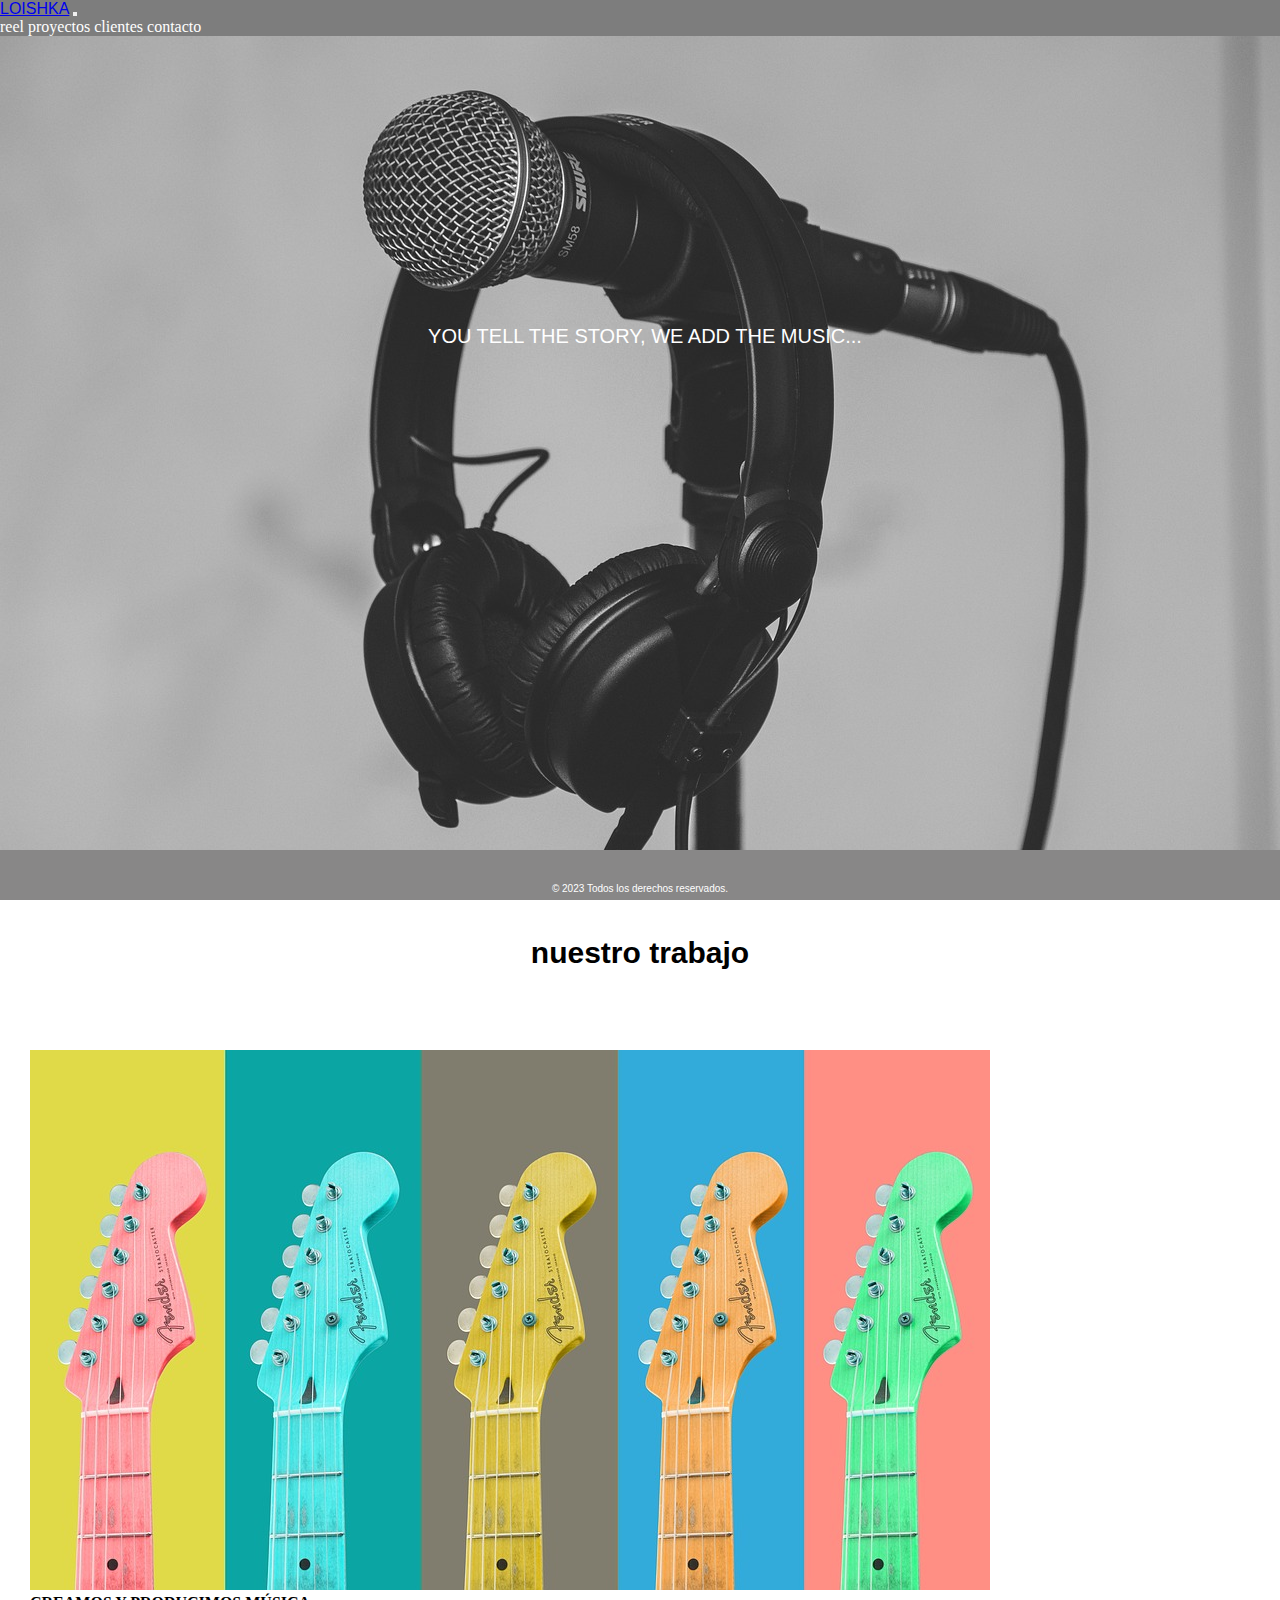
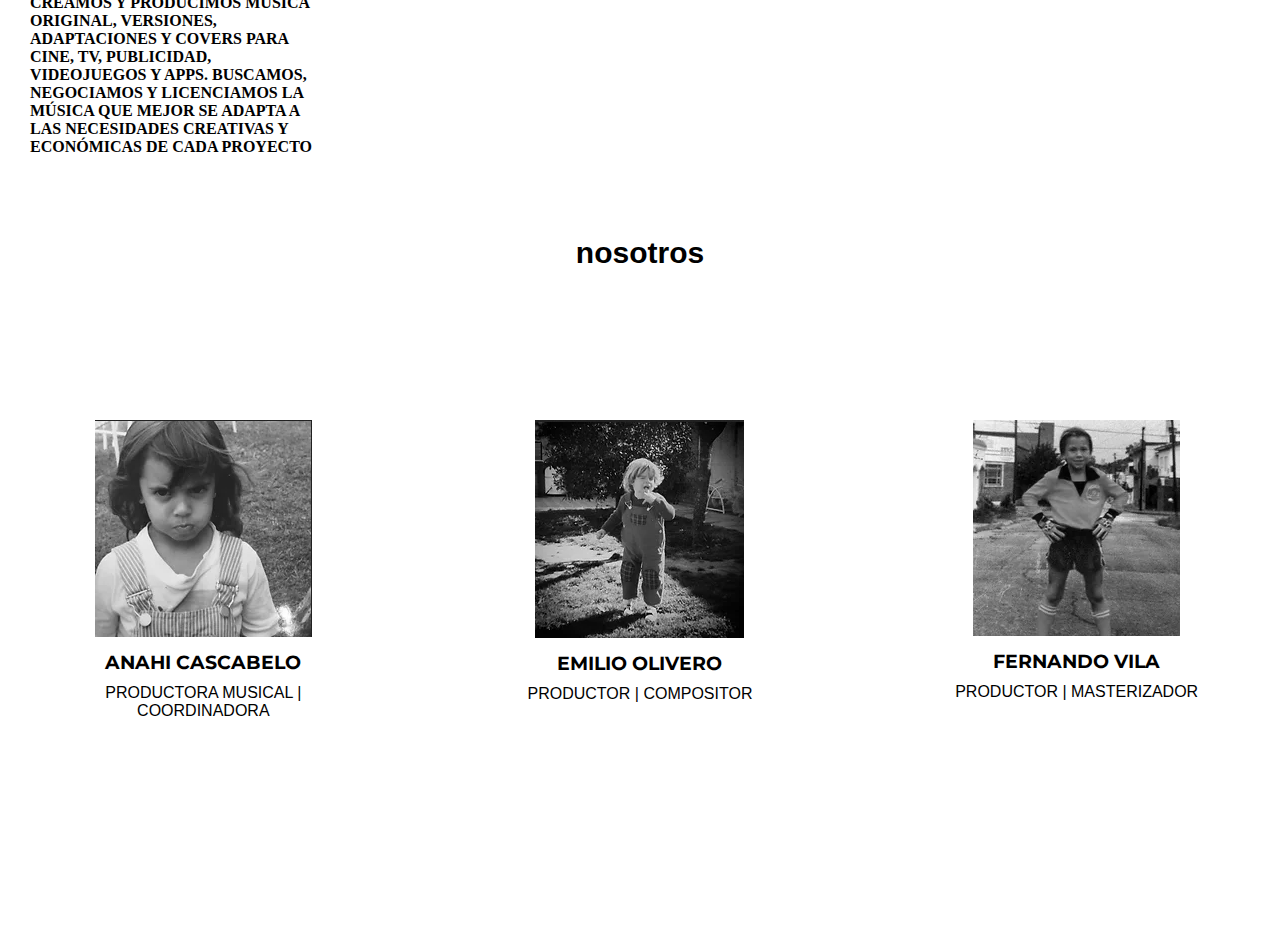
<file: index.html>
<!DOCTYPE html>
<html lang="es">
<head>
    <meta charset="UTF-8">
    <meta http-equiv="X-UA-Compatible" content="IE=edge">
    <meta name="viewport" content="width=device-width, initial-scale=1.0">
    <meta name="description" content="En Loishka creamos y producimos música para series, peliculas y videojuegos">
    <meta name="keywords" content="postproducción_musical, producción_musical, productora_de_música, estudio_de_grabación, grabación_musical">
    <link rel="stylesheet" href="https://cdnjs.cloudflare.com/ajax/libs/font-awesome/6.4.0/css/all.min.css" integrity="sha512-iecdLmaskl7CVkqkXNQ/ZH/XLlvWZOJyj7Yy7tcenmpD1ypASozpmT/E0iPtmFIB46ZmdtAc9eNBvH0H/ZpiBw==" crossorigin="anonymous" referrerpolicy="no-referrer" />
    <link rel="stylesheet" href="https://cdn.jsdelivr.net/npm/bootstrap@4.6.2/dist/css/bootstrap.min.css" integrity="sha384-xOolHFLEh07PJGoPkLv1IbcEPTNtaed2xpHsD9ESMhqIYd0nLMwNLD69Npy4HI+N" crossorigin="anonymous">
    <link rel="preconnect" href="https://fonts.gstatic.com" crossorigin>
    <link href="https://fonts.googleapis.com/css2?family=Montserrat:wght@300&display=swap" rel="stylesheet">
    <link rel="stylesheet" href="estilos.css">
    <title>Loishka • Postproducción musical</title>
</head>
<body>
    <header>
        <nav class="navbar navbar-expand-sm navbar-dark navbar-custom">
            <a class="navbar-brand" href="index.html">LOISHKA</a>
            <button class="navbar-toggler" type="button" data-toggle="collapse" data-target="#collapsibleNavbar">
              <span class="navbar-toggler-icon"></span>
            </button>
            <div class="collapse navbar-collapse" id="collapsibleNavbar">
              <ul class="navbar-nav">
                <li class="nav-item">
                  <a class="nav-link" href="./pages/reel.html">reel</a>
                </li>
                <li class="nav-item">
                  <a class="nav-link" href="./pages/proyectos.html">proyectos</a>
                </li>
                <li class="nav-item">
                  <a class="nav-link" href="./pages/clientes.html">clientes</a>
                </li>
                <li class="nav-item">
                    <a class="nav-link" href="./pages/contacto.html">contacto</a>
                  </li>    
              </ul>
            </div>  
          </nav>
    </header>

    <main>
        <section class="mainhome">
          <div class="lemamain">
            <p>YOU TELL THE STORY, WE ADD THE MUSIC...</p>
          </div>
        </section>

    </main>

    <h2 class="tituloquehacemos">nuestro trabajo</h2>

    <section>
      <div class="card mx-auto w-100 p-3" style="width: 18rem;">
        <img src="./img/guitars-2912447_960_720.jpg" class="card-img-top rounded-circle" alt="...">
        <div class="card-body">
          <p class="card-text"><strong>CREAMOS Y PRODUCIMOS MÚSICA ORIGINAL, VERSIONES, ADAPTACIONES Y COVERS PARA CINE, TV, PUBLICIDAD, VIDEOJUEGOS Y APPS. BUSCAMOS, NEGOCIAMOS Y LICENCIAMOS LA MÚSICA QUE MEJOR SE ADAPTA A LAS NECESIDADES CREATIVAS Y ECONÓMICAS DE CADA PROYECTO</strong></p>
        </div>
      </div>
    </section>

    <h2 class="titulonosotros">nosotros</h2>
    
    <section class="contenedor">
      <div class="item">
        <img src="./img/ani.png" alt="">
        <h2 class="nombrenosotros">ANAHI CASCABELO</h2>
        <p>PRODUCTORA MUSICAL | COORDINADORA</p>
      </div>
      <div class="item">
        <img src="./img/emi.png" alt="">
        <h2 class="nombrenosotros">EMILIO OLIVERO</h2>
        <p>PRODUCTOR | COMPOSITOR</p>
      </div>
      <div class="item">
        <img src="./img/fer.png" alt="">
        <h2 class="nombrenosotros">FERNANDO VILA</h2>
        <p class="pfer">PRODUCTOR | MASTERIZADOR</p>
      </div>
    </section>


    <footer class="footer text-light footer-custom">
      <div class="container">
        <div class="row">
          <div class="col-lg-6">
            <ul class="list-inline">
              <li class="list-inline-item"><a href="https://www.instagram.com/loishka_/?hl=es"><i class="fab fa-instagram"></i></a></li>
              <li class="list-inline-item"><a href="https://m.facebook.com/LoishkaProducciones/photos/a.1953083891636556/2853588441586092/?type=3&_rdr"><i class="fab fa-facebook"></i></a></li>
              <li class="list-inline-item"><a href="https://twitter.com/loishkaprod?lang=es"><i class="fab fa-twitter"></i></a></li>
            </ul>
          </div>
          <div class="col-lg-6 text-lg-right">
            <p class="parrafofooter">&copy; 2023 Todos los derechos reservados.</p>
          </div>
        </div>
      </div>
    </footer>
    
    <script src="https://cdn.jsdelivr.net/npm/jquery@3.5.1/dist/jquery.slim.min.js" integrity="sha384-DfXdz2htPH0lsSSs5nCTpuj/zy4C+OGpamoFVy38MVBnE+IbbVYUew+OrCXaRkfj" crossorigin="anonymous"></script>
    <script src="https://cdn.jsdelivr.net/npm/bootstrap@4.6.2/dist/js/bootstrap.bundle.min.js" integrity="sha384-Fy6S3B9q64WdZWQUiU+q4/2Lc9npb8tCaSX9FK7E8HnRr0Jz8D6OP9dO5Vg3Q9ct" crossorigin="anonymous"></script>
        
</body>
</html>
</file>
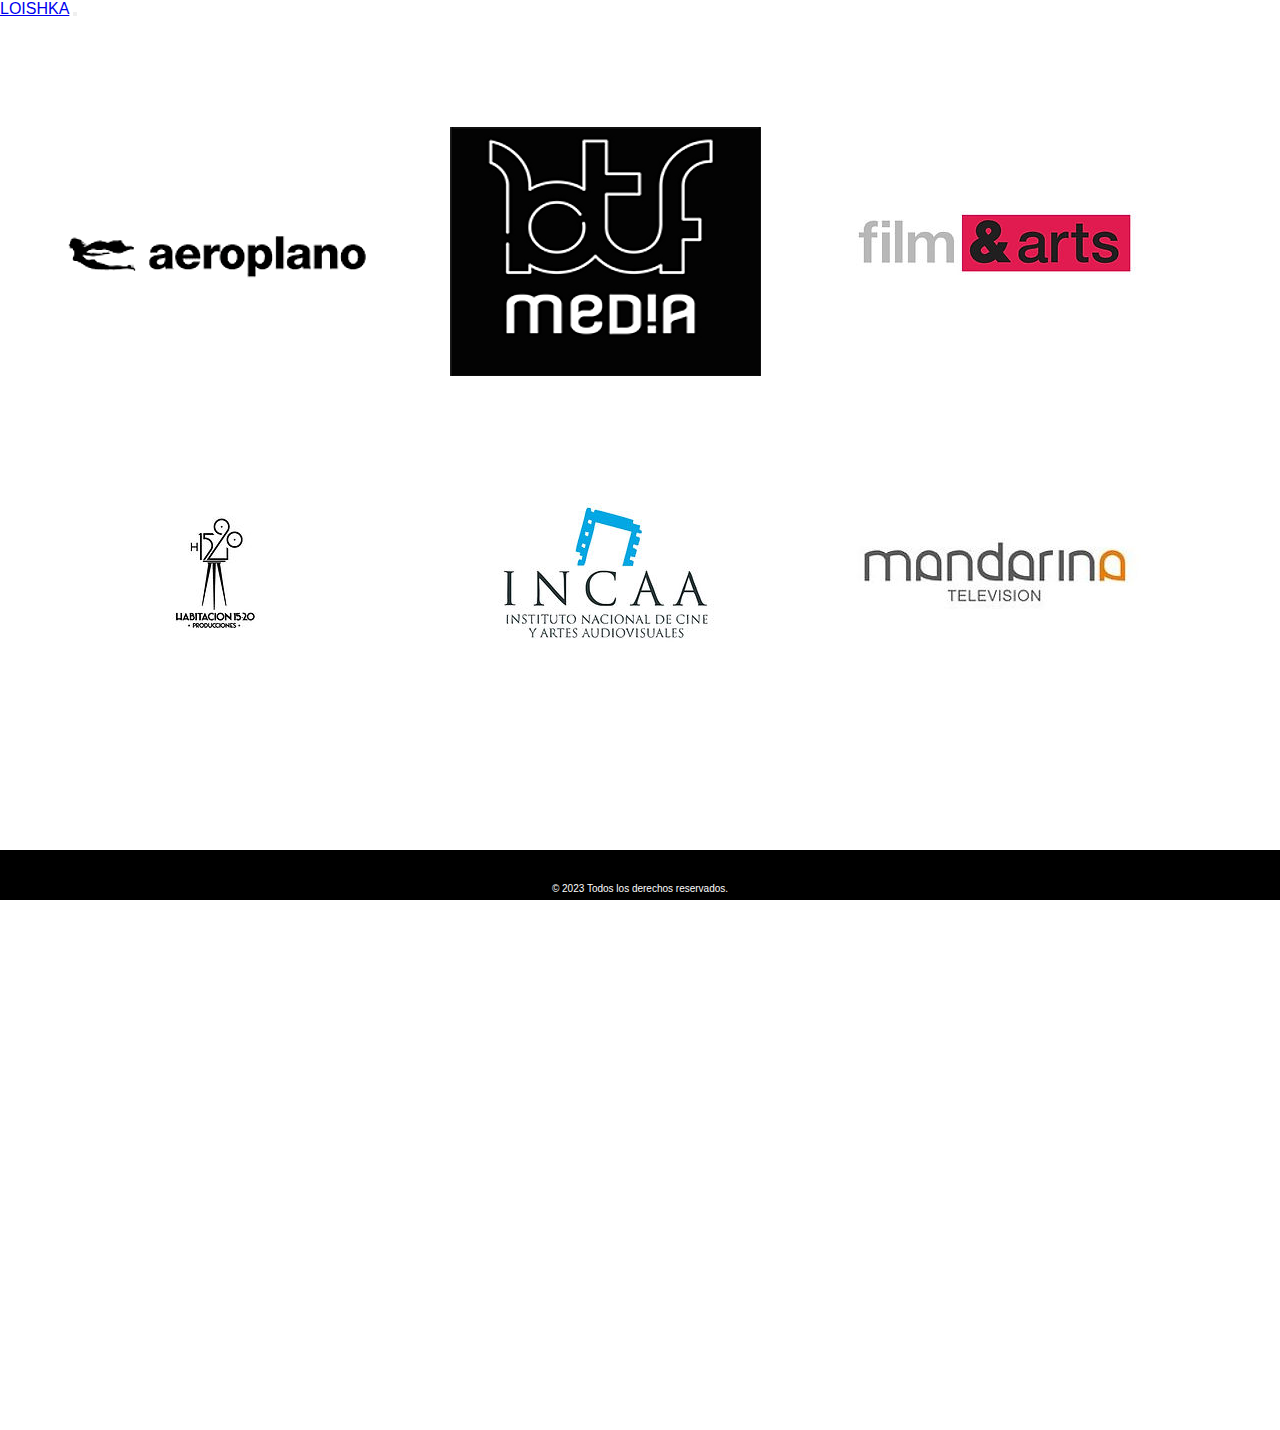
<file: pages/clientes.html>
<!DOCTYPE html>
<html lang="es">
<head>
    <meta charset="UTF-8">
    <meta http-equiv="X-UA-Compatible" content="IE=edge">
    <meta name="viewport" content="width=device-width, initial-scale=1.0">
    <meta name="description" content="En Loishka creamos y producimos música para series, peliculas y videojuegos.Conoce algunos de nuestros clientes lideres en la industriaß">
    <meta name="keywords" content="postproducción_musical, producción_musical, productora_de_música, estudio_de_grabación, grabación_musical">
    <link rel="stylesheet" href="https://cdnjs.cloudflare.com/ajax/libs/font-awesome/6.4.0/css/all.min.css" integrity="sha512-iecdLmaskl7CVkqkXNQ/ZH/XLlvWZOJyj7Yy7tcenmpD1ypASozpmT/E0iPtmFIB46ZmdtAc9eNBvH0H/ZpiBw==" crossorigin="anonymous" referrerpolicy="no-referrer" />
    <link rel="stylesheet" href="https://cdn.jsdelivr.net/npm/bootstrap@4.6.2/dist/css/bootstrap.min.css" integrity="sha384-xOolHFLEh07PJGoPkLv1IbcEPTNtaed2xpHsD9ESMhqIYd0nLMwNLD69Npy4HI+N" crossorigin="anonymous">
    <link rel="preconnect" href="https://fonts.gstatic.com" crossorigin>
    <link href="https://unpkg.com/aos@2.3.1/dist/aos.css" rel="stylesheet">
    <script src="https://unpkg.com/aos@2.3.1/dist/aos.js"></script>
<link href="https://fonts.googleapis.com/css2?family=Montserrat:wght@300&display=swap" rel="stylesheet">
    <link rel="stylesheet" href="../estilos.css">
    <title>Loishka | Clientes</title>
</head>
<body>
    <header>
      <nav class="navbar navbar-expand-sm bg-dark navbar-dark">
        <a class="navbar-brand" href="../index.html">LOISHKA</a>
        <button class="navbar-toggler" type="button" data-toggle="collapse" data-target="#collapsibleNavbar">
          <span class="navbar-toggler-icon"></span>
        </button>
        <div class="collapse navbar-collapse" id="collapsibleNavbar">
          <ul class="navbar-nav">
            <li class="nav-item">
              <a class="nav-link" href="./reel.html">reel</a>
            </li>
            <li class="nav-item">
              <a class="nav-link" href="./proyectos.html">proyectos</a>
            </li>
            <li class="nav-item">
              <a class="nav-link" href="clientes.html">clientes</a>
            </li>
            <li class="nav-item">
                <a class="nav-link" href="./contacto.html">contacto</a>
              </li>    
          </ul>
        </div>  
      </nav>
    </header>

    
    <main>

      <section class="grid-container">
        <div class="grid-item" data-aos="flip-up"><img src="../img/clientes/aeroplano.jpg" alt="Imagen 1"></div>
        <div class="grid-item" data-aos="flip-up"><img src="../img/clientes/btf.jpg" alt="Imagen 2"></div>
        <div class="grid-item" data-aos="flip-up"><img src="../img/clientes/filmandarts.jpg" alt="Imagen 3"></div>
        <div class="grid-item" data-aos="flip-up"><img src="../img/clientes/habitacion.jpg" alt="Imagen 4"></div>
        <div class="grid-item" data-aos="flip-up"><img src="../img/clientes/incaa.jpg" alt="Imagen 5"></div>
        <div class="grid-item" data-aos="flip-up"><img src="../img/clientes/mandarina.jpg" alt="Imagen 6"></div>
        <div class="grid-item" data-aos="flip-up"><img src="../img/clientes/mediapro.jpg" alt="Imagen 7"></div>
        <div class="grid-item" data-aos="flip-up"><img src="../img/clientes/netflix.jpg" alt="Imagen 8"></div>
        <div class="grid-item" data-aos="flip-up"><img src="../img/clientes/polka.jpg" alt="Imagen 9"></div>
        <div class="grid-item" data-aos="flip-up"><img src="../img/clientes/pramer.jpg" alt="Imagen 10"></div>
        <div class="grid-item" data-aos="flip-up"><img src="../img/clientes/universal.jpg" alt="Imagen 11"></div>
        <div class="grid-item" data-aos="flip-up"><img src="../img/clientes/viacom.jpg" alt="Imagen 12"></div>
      </section>



    </main>

    <footer class="footer bg-dark text-light">
      <div class="container">
        <div class="row">
          <div class="col-lg-6">
            <ul class="list-inline">
              <li class="list-inline-item"><a href="https://www.instagram.com/loishka_/?hl=es"><i class="fab fa-instagram"></i></a></li>
              <li class="list-inline-item"><a href="https://m.facebook.com/LoishkaProducciones/photos/a.1953083891636556/2853588441586092/?type=3&_rdr"><i class="fab fa-facebook"></i></a></li>
              <li class="list-inline-item"><a href="https://twitter.com/loishkaprod?lang=es"><i class="fab fa-twitter"></i></a></li>
            </ul>
          </div>
          <div class="col-lg-6 text-lg-right">
            <p class="parrafofooter">&copy; 2023 Todos los derechos reservados.</p>
          </div>
        </div>
      </div>
    </footer>
    
    
<script src="https://cdn.jsdelivr.net/npm/jquery@3.5.1/dist/jquery.slim.min.js" integrity="sha384-DfXdz2htPH0lsSSs5nCTpuj/zy4C+OGpamoFVy38MVBnE+IbbVYUew+OrCXaRkfj" crossorigin="anonymous"></script>
<script src="https://cdn.jsdelivr.net/npm/bootstrap@4.6.2/dist/js/bootstrap.bundle.min.js" integrity="sha384-Fy6S3B9q64WdZWQUiU+q4/2Lc9npb8tCaSX9FK7E8HnRr0Jz8D6OP9dO5Vg3Q9ct" crossorigin="anonymous"></script>     

<script>
  AOS.init();
</script>
    
</body>
</html>
</file>
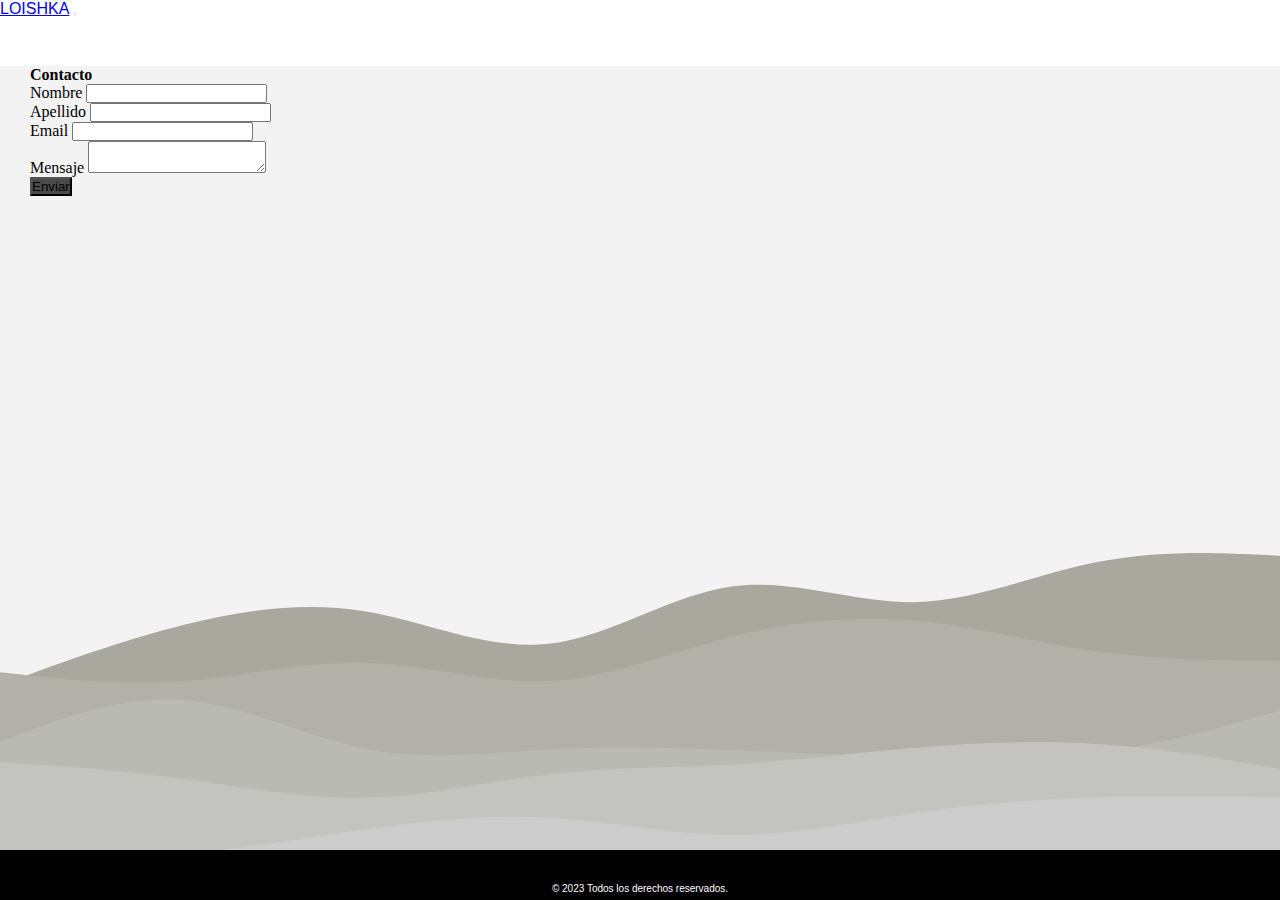
<file: pages/contacto.html>
<!DOCTYPE html>
<html lang="es">
<head>
    <meta charset="UTF-8">
    <meta http-equiv="X-UA-Compatible" content="IE=edge">
    <meta name="viewport" content="width=device-width, initial-scale=1.0">
    <meta name="description" content="Loishka - Lideres en creación musical. Contactanos">
    <meta name="keywords" content="postproducción_musical, producción_musical, productora_de_música, estudio_de_grabación, grabación_musical">
    <link rel="stylesheet" href="https://cdnjs.cloudflare.com/ajax/libs/font-awesome/6.4.0/css/all.min.css" integrity="sha512-iecdLmaskl7CVkqkXNQ/ZH/XLlvWZOJyj7Yy7tcenmpD1ypASozpmT/E0iPtmFIB46ZmdtAc9eNBvH0H/ZpiBw==" crossorigin="anonymous" referrerpolicy="no-referrer" />
    <link rel="stylesheet" href="https://cdn.jsdelivr.net/npm/bootstrap@4.6.2/dist/css/bootstrap.min.css" integrity="sha384-xOolHFLEh07PJGoPkLv1IbcEPTNtaed2xpHsD9ESMhqIYd0nLMwNLD69Npy4HI+N" crossorigin="anonymous">
    <link rel="preconnect" href="https://fonts.gstatic.com" crossorigin>
<link href="https://fonts.googleapis.com/css2?family=Montserrat:wght@300&display=swap" rel="stylesheet">
    <link rel="stylesheet" href="../estilos.css">
    <title>Loishka | Contacto</title>
</head>
<body>
    <header>
      <nav class="navbar navbar-expand-sm bg-dark navbar-dark">
        <a class="navbar-brand" href="../index.html">LOISHKA</a>
        <button class="navbar-toggler" type="button" data-toggle="collapse" data-target="#collapsibleNavbar">
          <span class="navbar-toggler-icon"></span>
        </button>
        <div class="collapse navbar-collapse" id="collapsibleNavbar">
          <ul class="navbar-nav">
            <li class="nav-item">
              <a class="nav-link" href="./reel.html">reel</a>
            </li>
            <li class="nav-item">
              <a class="nav-link" href="./proyectos.html">proyectos</a>
            </li>
            <li class="nav-item">
              <a class="nav-link" href="./clientes.html">clientes</a>
            </li>
            <li class="nav-item">
                <a class="nav-link" href="contacto.html">contacto</a>
              </li>    
          </ul>
        </div>  
      </nav>
    </header>

    <main id="fondocontacto">

      <section class="d-flex justify-content-center align-items-center">

        <div class="card shadow col-xs-12 col-sm-6 col-md-6 col-lg-4   p-4"> 

            <div class="mb-4 d-flex justify-content-start align-items-center">
                <h4>  <i class="bi bi-chat-left-quote"></i> Contacto</h4>
            </div>

            <div class="mb-1">

                <form id = "contacto" >
                    <div class="mb-4 d-flex justify-content-center"> 
                        <div>
                            <label for="nombre"> <i class="bi bi-person-fill"></i>Nombre</label>
                            <input type="text" class="form-control" name="nombre" id="nombre" required>
                            <div class="nombre text-danger"></div>
                        </div>
                        <div >
                            <label for="apellido"> <i class="bi bi-person-bounding-box"></i>Apellido</label>
                            <input type="text" class="form-control" name="apellido" id="apellido" required>
                            <div class="apellido text-danger"></div>
                        </div>
                    </div>
                    <div class="mb-4">
                        <label for="correo"><i class="bi bi-envelope-fill"></i>Email</label>
                        <input type="email" class="form-control" name="correo" id="correo"  required>
                        <div class="correo text-danger"></div>   
                    </div>  
                    <div class="mb-4">
                        <label for="mensaje"> <i class="bi bi-chat-right-dots-fill" required></i> Mensaje</label>
                        <textarea name="mensaje" id="mensaje" class="form-control"></textarea>
                        <div class="mensaje text-danger"></div>
                    </div> 
                    
                    <div class="mb-2">
                        <button id ="botton" class="col-12 btn btn-dark d-flex justify-content-center text-center">
                            <span>Enviar</span><i id="icono" class="bi bi-cursor-fill"></i>
                        </button>
                    </div>                 
                </form>

            </div>

          </div>

        </section>


  </main>

  <footer class="footer bg-dark text-light">
    <div class="container">
      <div class="row">
        <div class="col-lg-6">
          <ul class="list-inline">
            <li class="list-inline-item"><a href="https://www.instagram.com/loishka_/?hl=es"><i class="fab fa-instagram"></i></a></li>
            <li class="list-inline-item"><a href="https://m.facebook.com/LoishkaProducciones/photos/a.1953083891636556/2853588441586092/?type=3&_rdr"><i class="fab fa-facebook"></i></a></li>
            <li class="list-inline-item"><a href="https://twitter.com/loishkaprod?lang=es"><i class="fab fa-twitter"></i></a></li>
          </ul>
        </div>
        <div class="col-lg-6 text-lg-right">
          <p class="parrafofooter">&copy; 2023 Todos los derechos reservados.</p>
        </div>
      </div>
    </div>
  </footer>
  
    
<script src="https://cdn.jsdelivr.net/npm/jquery@3.5.1/dist/jquery.slim.min.js" integrity="sha384-DfXdz2htPH0lsSSs5nCTpuj/zy4C+OGpamoFVy38MVBnE+IbbVYUew+OrCXaRkfj" crossorigin="anonymous"></script>
<script src="https://cdn.jsdelivr.net/npm/bootstrap@4.6.2/dist/js/bootstrap.bundle.min.js" integrity="sha384-Fy6S3B9q64WdZWQUiU+q4/2Lc9npb8tCaSX9FK7E8HnRr0Jz8D6OP9dO5Vg3Q9ct" crossorigin="anonymous"></script>
    
    
</body>
</html>
</file>
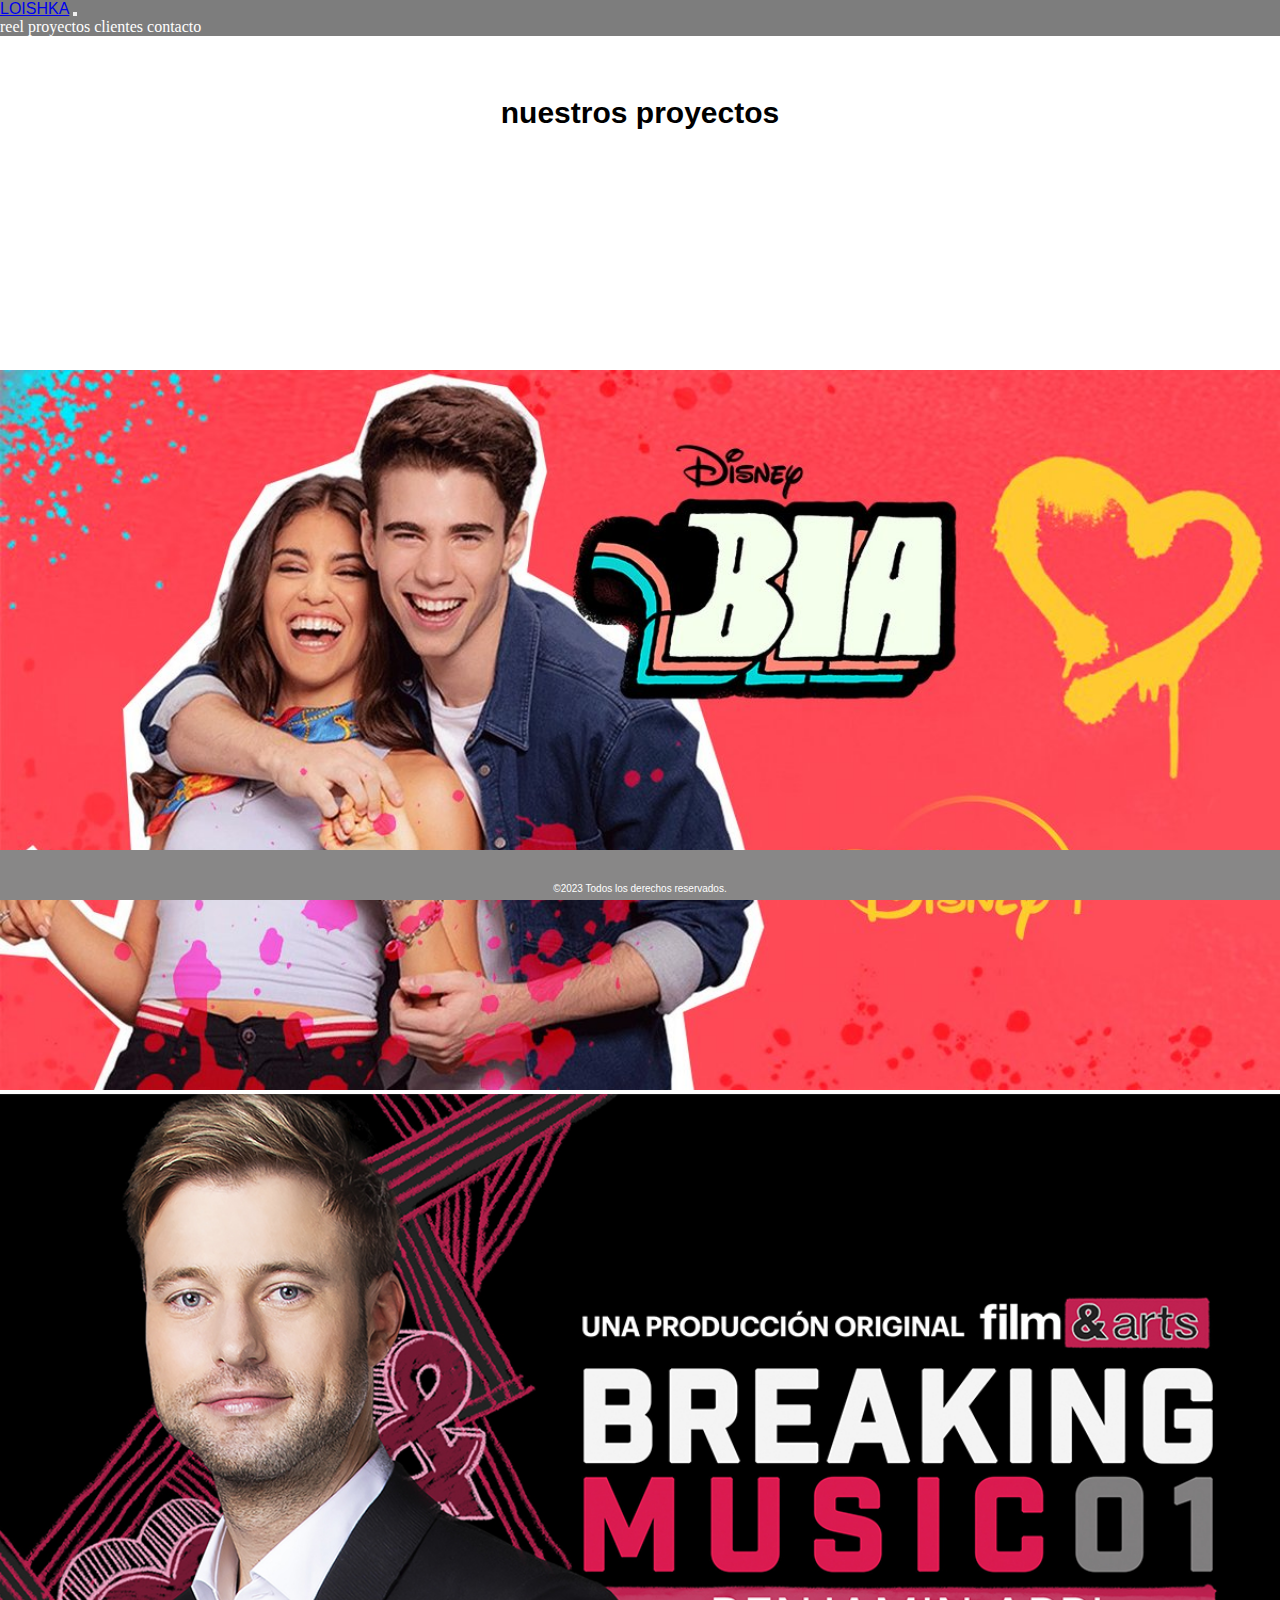
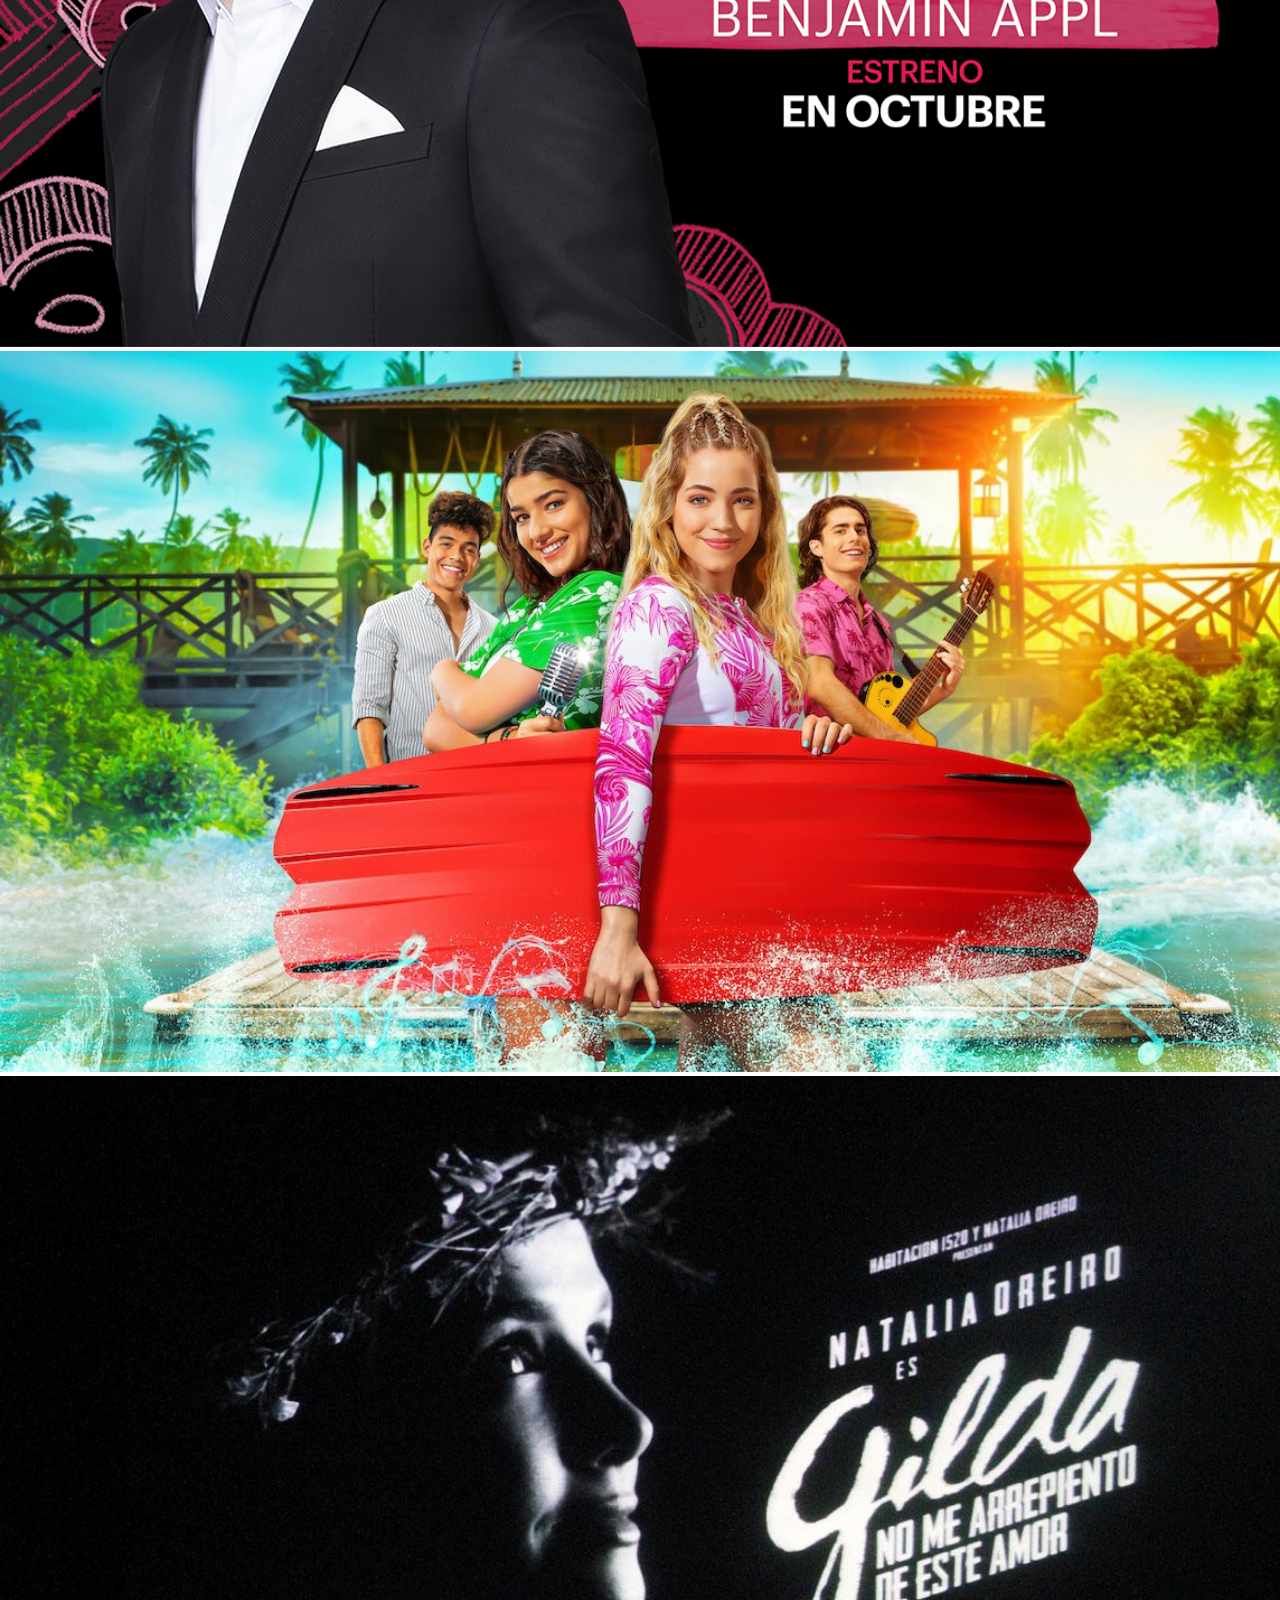
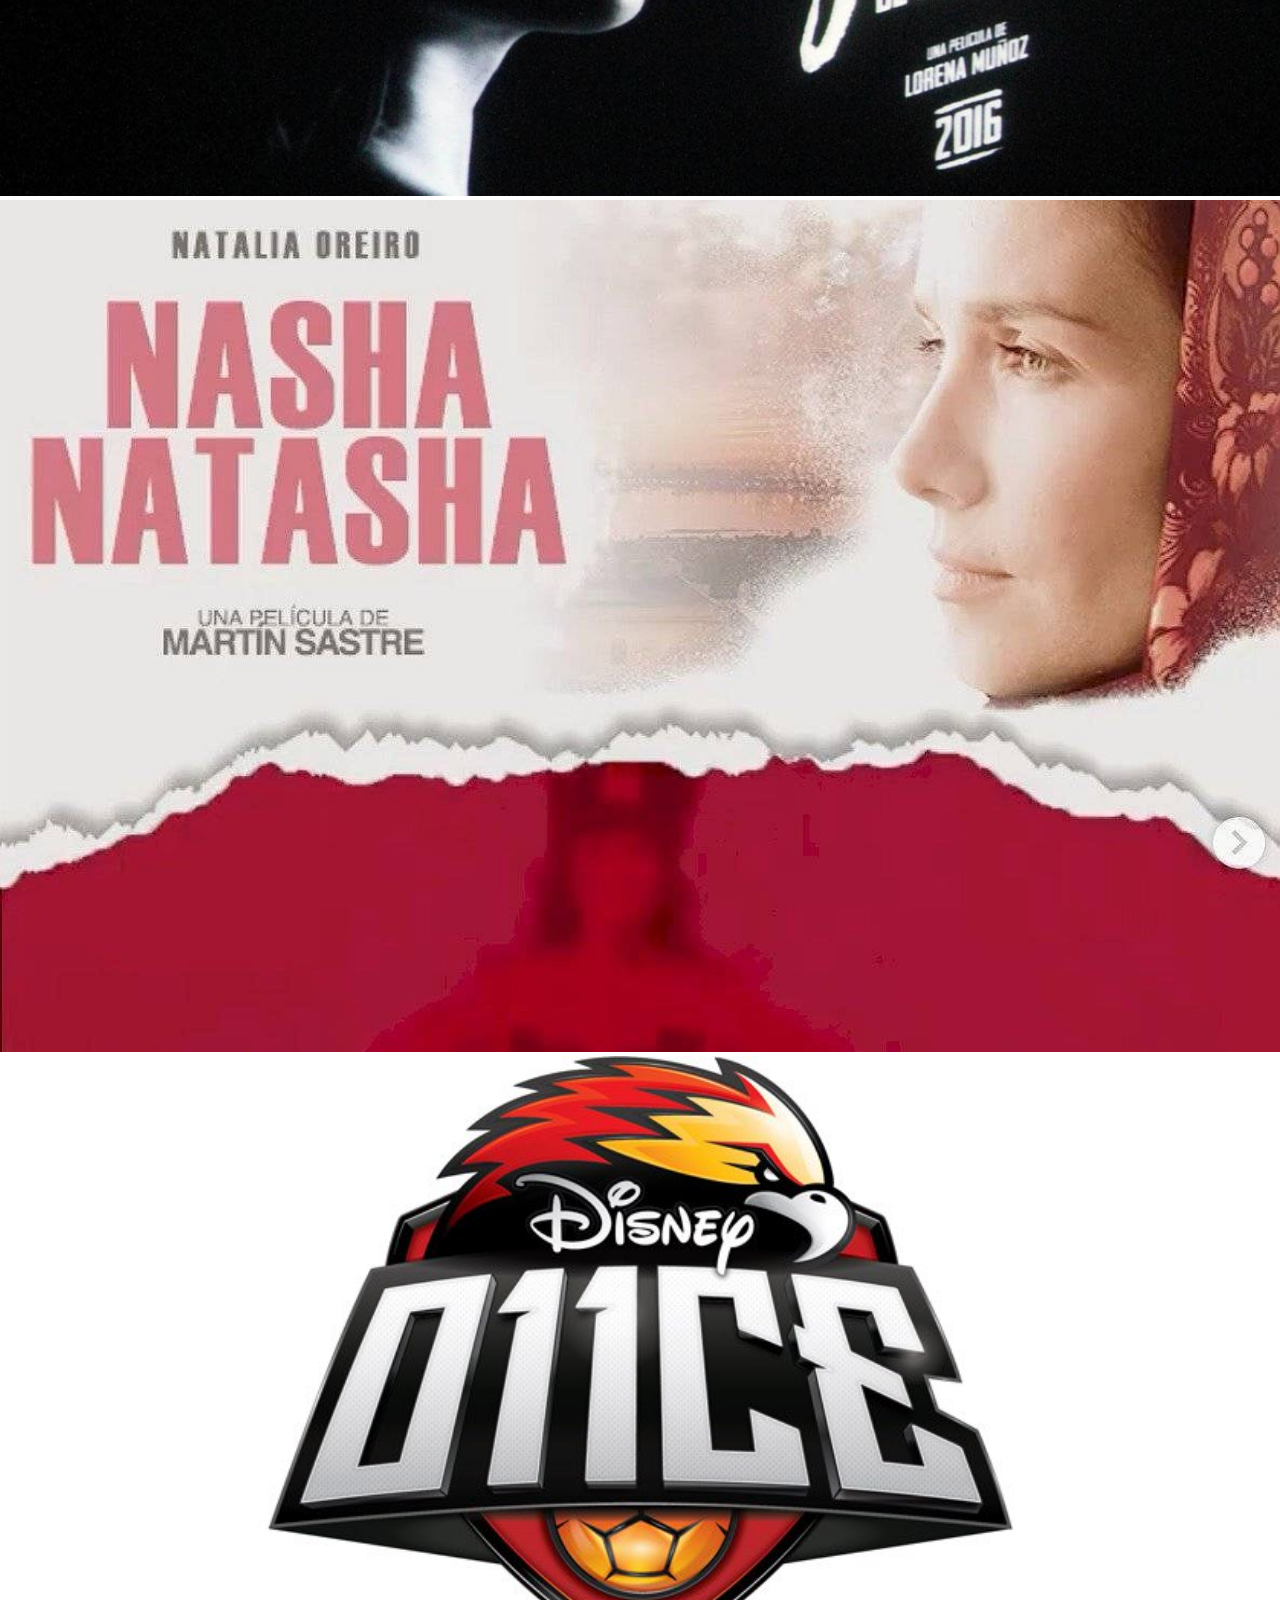
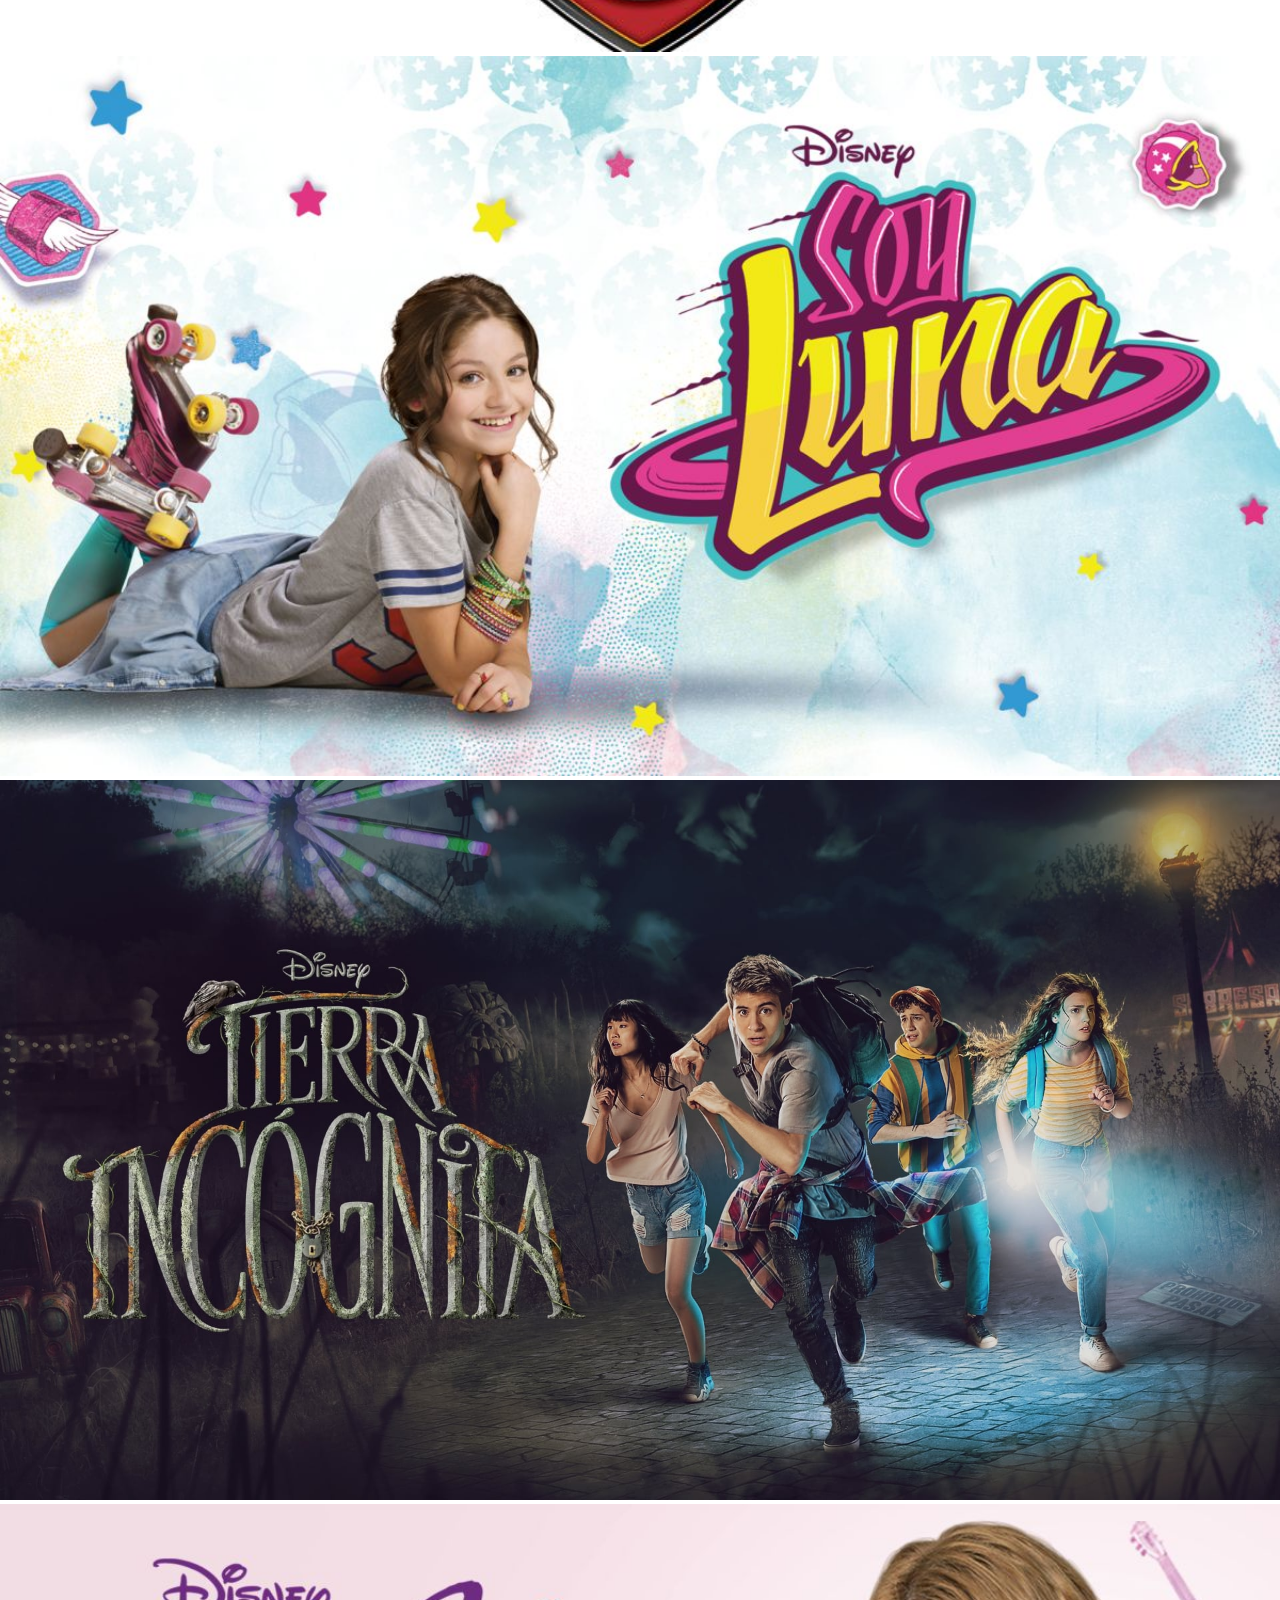
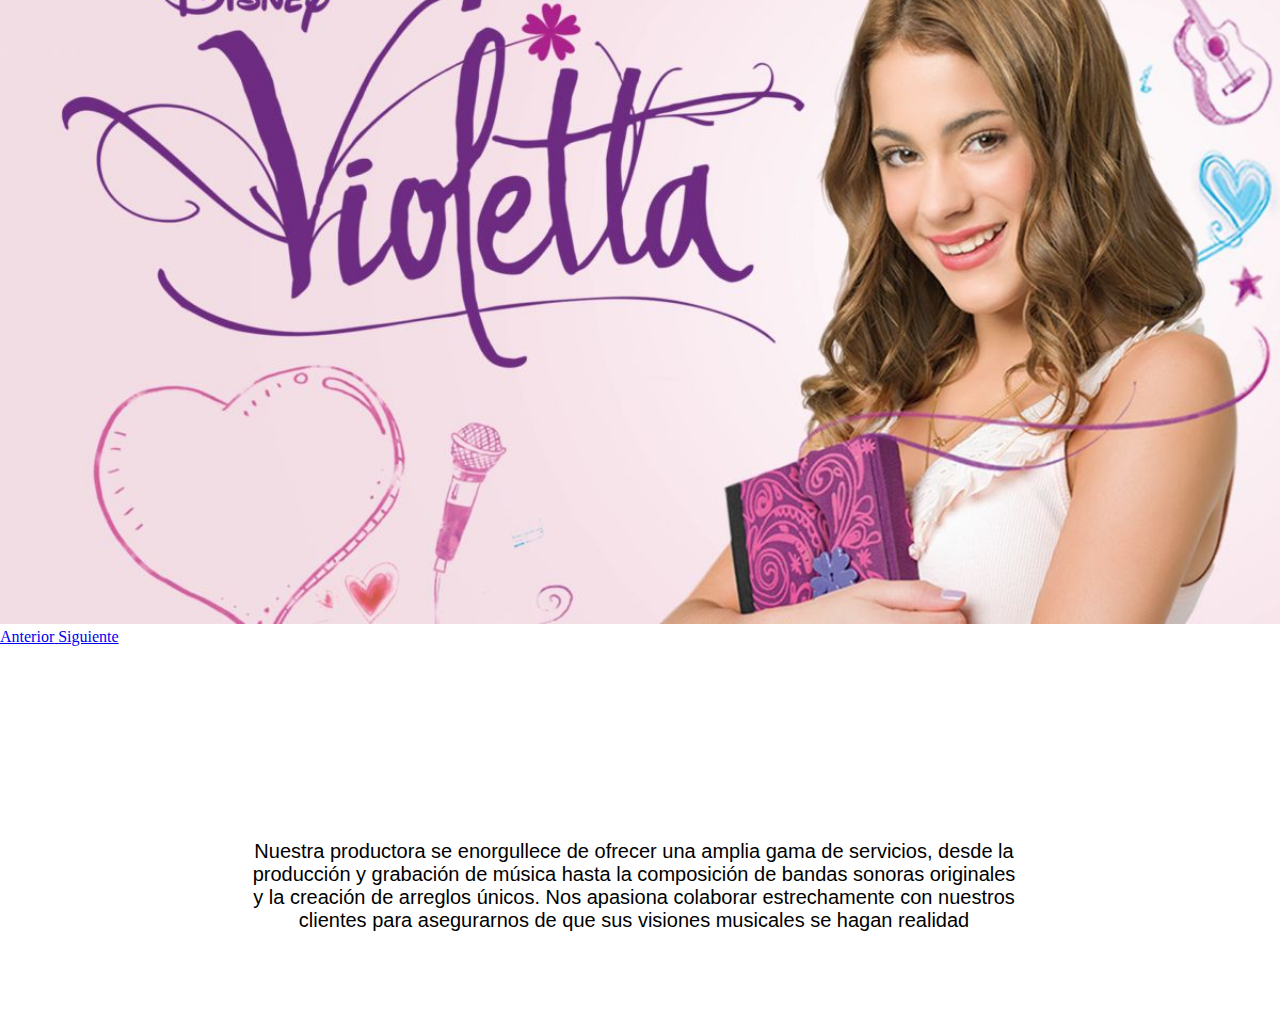
<file: pages/proyectos.html>
<!DOCTYPE html>
<html lang="es">
<head>
    <meta charset="UTF-8">
    <meta http-equiv="X-UA-Compatible" content="IE=edge">
    <meta name="viewport" content="width=device-width, initial-scale=1.0">
    <meta name="viewport" content="width=device-width, initial-scale=1, shrink-to-fit=no">
    <meta name="description" content="Loishka es calidad en producción musical. Conoce algunos de nuestros proyectos">
    <meta name="keywords" content="postproducción_musical, producción_musical, productora_de_música, estudio_de_grabación, grabación_musical">
    <link rel="stylesheet" href="https://cdnjs.cloudflare.com/ajax/libs/font-awesome/6.4.0/css/all.min.css" integrity="sha512-iecdLmaskl7CVkqkXNQ/ZH/XLlvWZOJyj7Yy7tcenmpD1ypASozpmT/E0iPtmFIB46ZmdtAc9eNBvH0H/ZpiBw==" crossorigin="anonymous" referrerpolicy="no-referrer" />
    <link rel="stylesheet" href="https://cdn.jsdelivr.net/npm/bootstrap@4.6.2/dist/css/bootstrap.min.css" integrity="sha384-xOolHFLEh07PJGoPkLv1IbcEPTNtaed2xpHsD9ESMhqIYd0nLMwNLD69Npy4HI+N" crossorigin="anonymous">
    <link rel="preconnect" href="https://fonts.gstatic.com" crossorigin>
<link href="https://fonts.googleapis.com/css2?family=Montserrat:wght@300&display=swap" rel="stylesheet">
    <link rel="stylesheet" href="../estilos.css">
    <title>Loishka | Proyectos</title>
</head>
<body>
    <header>
      <nav class="navbar navbar-expand-sm navbar-dark navbar-custom">
        <a class="navbar-brand" href="../index.html">LOISHKA</a>
        <button class="navbar-toggler" type="button" data-toggle="collapse" data-target="#collapsibleNavbar">
          <span class="navbar-toggler-icon"></span>
        </button>
        <div class="collapse navbar-collapse" id="collapsibleNavbar">
          <ul class="navbar-nav">
            <li class="nav-item">
              <a class="nav-link" href="./reel.html">reel</a>
            </li>
            <li class="nav-item">
              <a class="nav-link" href="proyectos.html">proyectos</a>
            </li>
            <li class="nav-item">
              <a class="nav-link" href="./clientes.html">clientes</a>
            </li>
            <li class="nav-item">
                <a class="nav-link" href="./contacto.html">contacto</a>
              </li>    
          </ul>
        </div>  
      </nav>
    </header>

    <main class="mainproyectos">

      <h2 class="tituloproyectos">nuestros proyectos</h2>

      <div id="myCarousel" class="carousel slide carousel-custom" data-ride="carousel">
        <ol class="carousel-indicators">
          <li data-target="#myCarousel" data-slide-to="0" class="active"></li>
          <li data-target="#myCarousel" data-slide-to="1"></li>
          <li data-target="#myCarousel" data-slide-to="2"></li>
          <li data-target="#myCarousel" data-slide-to="3"></li>
          <li data-target="#myCarousel" data-slide-to="4"></li>
          <li data-target="#myCarousel" data-slide-to="5"></li>
          <li data-target="#myCarousel" data-slide-to="6"></li>
          <li data-target="#myCarousel" data-slide-to="7"></li>
          <li data-target="#myCarousel" data-slide-to="8"></li>
          <li data-target="#myCarousel" data-slide-to="9"></li>
        </ol>
        <div class="carousel-inner">
          <div class="carousel-item active">
            <img src="../img/proyectos/bia.jpg" alt="Imagen 1">
          </div>
          <div class="carousel-item">
            <img src="../img/proyectos/breakingmusic101.jpg" alt="Imagen 2">
          </div>
          <div class="carousel-item">
            <img src="../img/proyectos/cielogrande.jpg" alt="Imagen 3">
          </div>
          <div class="carousel-item">
            <img src="../img/proyectos/gilda.jpg" alt="Imagen 4">
          </div>
          <div class="carousel-item">
            <img src="../img/proyectos/nashanatasha.jpg" alt="Imagen 5">
          </div>
          <div class="carousel-item">
            <img src="../img/proyectos/once.jpg" alt="Imagen 6">
          </div>
          <div class="carousel-item">
            <img src="../img/proyectos/soyluna.jpg" alt="Imagen 7">
          </div>
          <div class="carousel-item">
            <img src="../img/proyectos/tierraincognita.jpg" alt="Imagen 8">
          </div>
          <div class="carousel-item">
            <img src="../img/proyectos/violetta.jpg" alt="Imagen 9">
          </div>                                                 
        </div>
        <a class="carousel-control-prev" href="#myCarousel" role="button" data-slide="prev">
          <span class="carousel-control-prev-icon" aria-hidden="true"></span>
          <span class="sr-only">Anterior</span>
        </a>
        <a class="carousel-control-next" href="#myCarousel" role="button" data-slide="next">
          <span class="carousel-control-next-icon" aria-hidden="true"></span>
          <span class="sr-only">Siguiente</span>
        </a>
      </div>

      <div class="parrafoproyectos">
        <p class="p-proyecto">Nuestra productora se enorgullece de ofrecer una amplia gama de servicios, desde la producción y grabación de música hasta la composición de bandas sonoras originales y la creación de arreglos únicos. Nos apasiona colaborar estrechamente con nuestros clientes para asegurarnos de que sus visiones musicales se hagan realidad</p>
      </div>

    </main>

    <footer class="footer text-light footer-custom">
      <div class="container">
        <div class="row">
          <div class="col-lg-6">
            <ul class="list-inline">
              <li class="list-inline-item"><a href="https://www.instagram.com/loishka_/?hl=es"><i class="fab fa-instagram"></i></a></li>
              <li class="list-inline-item"><a href="https://m.facebook.com/LoishkaProducciones/photos/a.1953083891636556/2853588441586092/?type=3&_rdr"><i class="fab fa-facebook"></i></a></li>
              <li class="list-inline-item"><a href="https://twitter.com/loishkaprod?lang=es"><i class="fab fa-twitter"></i></a></li>
            </ul>
          </div>
          <div class="col-lg-6 text-lg-right">
            <p class="parrafofooter">&copy;2023 Todos los derechos reservados.</p>
          </div>
        </div>
      </div>
    </footer>
    
    
    
<script src="https://cdn.jsdelivr.net/npm/jquery@3.5.1/dist/jquery.slim.min.js" integrity="sha384-DfXdz2htPH0lsSSs5nCTpuj/zy4C+OGpamoFVy38MVBnE+IbbVYUew+OrCXaRkfj" crossorigin="anonymous"></script>
<script src="https://cdn.jsdelivr.net/npm/bootstrap@4.6.2/dist/js/bootstrap.bundle.min.js" integrity="sha384-Fy6S3B9q64WdZWQUiU+q4/2Lc9npb8tCaSX9FK7E8HnRr0Jz8D6OP9dO5Vg3Q9ct" crossorigin="anonymous"></script>

    
</body>
</html>
</file>
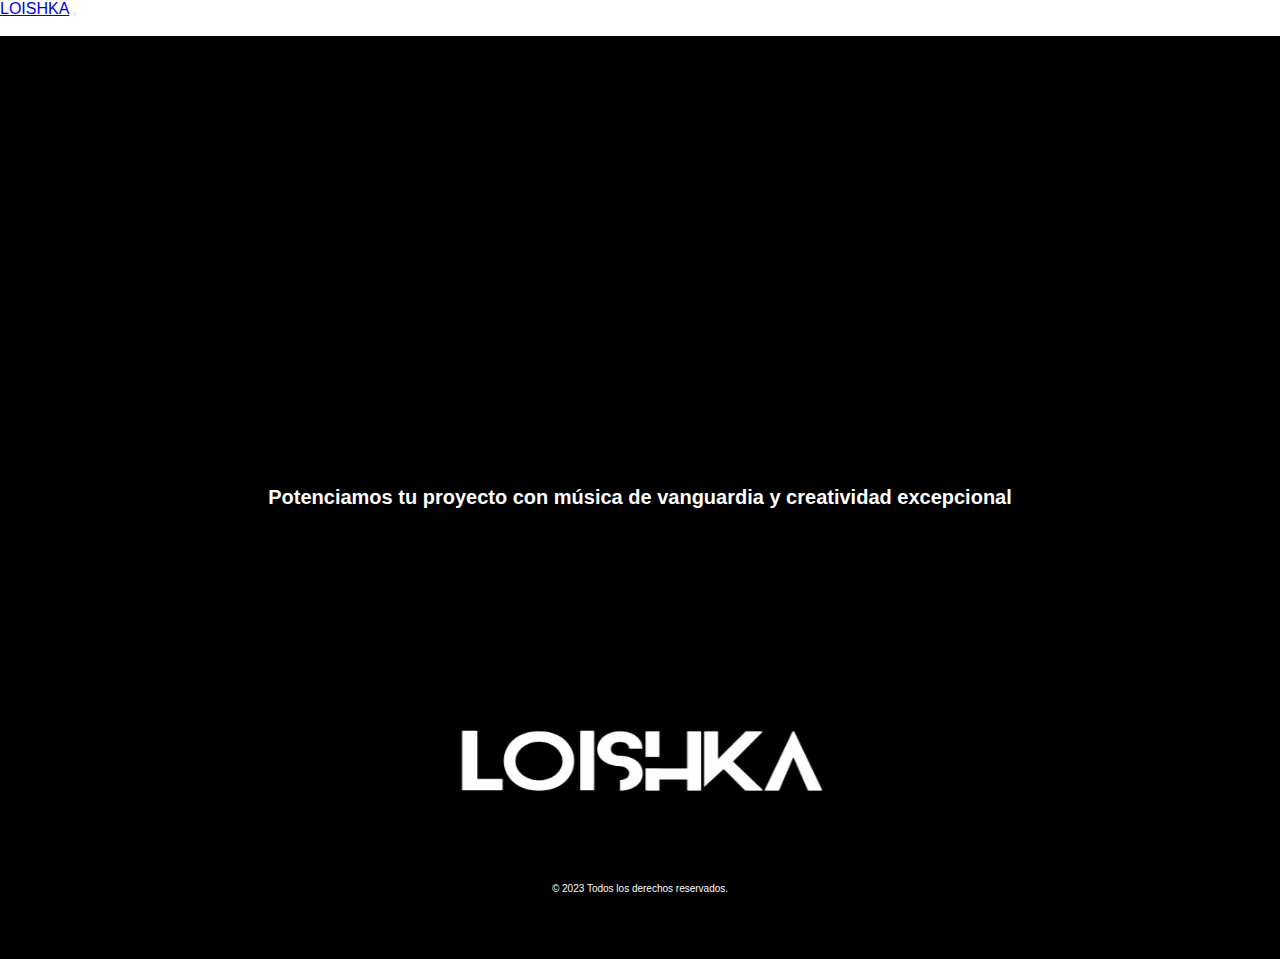
<file: pages/reel.html>
<!DOCTYPE html>
<html lang="es">
<head>
    <meta charset="UTF-8">
    <meta http-equiv="X-UA-Compatible" content="IE=edge">
    <meta name="viewport" content="width=device-width, initial-scale=1.0">
    <meta name="description" content="En Loishka llevamos la producción musical a otro nivel, mira nuestro reel y conocenos">
    <meta name="keywords" content="postproducción_musical, producción_musical, productora_de_música, estudio_de_grabación, grabación_musical">
    <link rel="stylesheet" href="https://cdnjs.cloudflare.com/ajax/libs/font-awesome/6.4.0/css/all.min.css" integrity="sha512-iecdLmaskl7CVkqkXNQ/ZH/XLlvWZOJyj7Yy7tcenmpD1ypASozpmT/E0iPtmFIB46ZmdtAc9eNBvH0H/ZpiBw==" crossorigin="anonymous" referrerpolicy="no-referrer" />
    <link rel="stylesheet" href="https://cdn.jsdelivr.net/npm/bootstrap@4.6.2/dist/css/bootstrap.min.css" integrity="sha384-xOolHFLEh07PJGoPkLv1IbcEPTNtaed2xpHsD9ESMhqIYd0nLMwNLD69Npy4HI+N" crossorigin="anonymous">
    <link rel="preconnect" href="https://fonts.gstatic.com" crossorigin>
<link href="https://fonts.googleapis.com/css2?family=Montserrat:wght@300&display=swap" rel="stylesheet">
<link href="https://unpkg.com/aos@2.3.1/dist/aos.css" rel="stylesheet">
<script src="https://unpkg.com/aos@2.3.1/dist/aos.js"></script>
    <link rel="stylesheet" href="../estilos.css">
    <title>Loishka | Reel</title>
</head>
<body>
    <header>
        <nav class="navbar navbar-expand-sm bg-dark navbar-dark container-fluid">
            <a class="navbar-brand" href="../index.html">LOISHKA</a>
            <button class="navbar-toggler" type="button" data-toggle="collapse" data-target="#collapsibleNavbar">
              <span class="navbar-toggler-icon"></span>
            </button>
            <div class="collapse navbar-collapse" id="collapsibleNavbar">
              <ul class="navbar-nav">
                <li class="nav-item">
                  <a class="nav-link" href="reel.html">reel</a>
                </li>
                <li class="nav-item">
                  <a class="nav-link" href="./proyectos.html">proyectos</a>
                </li>
                <li class="nav-item">
                  <a class="nav-link" href="./clientes.html">clientes</a>
                </li>
                <li class="nav-item">
                    <a class="nav-link" href="./contacto.html">contacto</a>
                  </li>    
              </ul>
            </div>  
          </nav>
    </header>

    <main class="main-reel">

        <section class="reel">
          <iframe width="" height="" src="https://www.youtube.com/embed/p4vIVarNf8c" title="YouTube video player" frameborder="0" allow="accelerometer; autoplay; clipboard-write; encrypted-media; gyroscope; picture-in-picture; web-share" allowfullscreen></iframe>
        </section>

        <h2 class="tituloreel">Potenciamos tu proyecto con música de vanguardia y creatividad excepcional</h2>

        <section>
          <div class="reel-sec2" data-aos="flip-left"
          data-aos-easing="ease-out-cubic"
          data-aos-duration="2000">
          <img src="../img/loishka design 1.png" alt="" class="imgreel">
          </div>
        </section>

    </main>

    <footer class="footer bg-dark text-light">
      <div class="container">
        <div class="row">
          <div class="col-lg-6">
            <ul class="list-inline">
              <li class="list-inline-item"><a href="https://www.instagram.com/loishka_/?hl=es"><i class="fab fa-instagram"></i></a></li>
              <li class="list-inline-item"><a href="https://m.facebook.com/LoishkaProducciones/photos/a.1953083891636556/2853588441586092/?type=3&_rdr"><i class="fab fa-facebook"></i></a></li>
              <li class="list-inline-item"><a href="https://twitter.com/loishkaprod?lang=es"><i class="fab fa-twitter"></i></a></li>
            </ul>
          </div>
          <div class="col-lg-6 text-lg-right">
            <p class="parrafofooter">&copy; 2023 Todos los derechos reservados.</p>
          </div>
        </div>
      </div>
    </footer>
    
    <script>
      AOS.init();
    </script>

<script src="https://cdn.jsdelivr.net/npm/jquery@3.5.1/dist/jquery.slim.min.js" integrity="sha384-DfXdz2htPH0lsSSs5nCTpuj/zy4C+OGpamoFVy38MVBnE+IbbVYUew+OrCXaRkfj" crossorigin="anonymous"></script>
<script src="https://cdn.jsdelivr.net/npm/bootstrap@4.6.2/dist/js/bootstrap.bundle.min.js" integrity="sha384-Fy6S3B9q64WdZWQUiU+q4/2Lc9npb8tCaSX9FK7E8HnRr0Jz8D6OP9dO5Vg3Q9ct" crossorigin="anonymous"></script>

    
</body>
</html>
</file>
<file: estilos.css>
@keyframes slide-in {
  0% {
    opacity: 0;
    transform: translateX(-100px);
  }
  100% {
    opacity: 1;
    transform: translateX(0);
  }
}
* {
  margin: 0;
  padding: 0;
  box-sizing: border-box;
}

body {
  height: 100%;
}

.navbar-custom {
  background-color: rgba(0, 0, 0, 0.511);
}

.navbar-custom-reel {
  background-color: rgba(21, 21, 21, 0.974);
}

.navbar-brand {
  font-family: Verdana, Geneva, Tahoma, sans-serif;
}

ul li {
  display: inline;
}

li a {
  text-decoration: none;
  color: white;
}

main {
  height: calc(100vh - 80px);
  width: 100%;
  background-color: white;
}

.mainhome {
  height: calc(100vh - 80px);
  width: 100%;
  background-color: white;
  background-image: url(./img/mic.jpg);
  background-size: cover;
}
.mainhome .lemamain {
  height: 600px;
  display: flex;
  justify-content: center;
  align-items: center;
  font-family: Verdana, Geneva, Tahoma, sans-serif;
  font-weight: 800px;
  margin-left: 10px;
  color: white;
  font-size: 20px;
}

.main-reel {
  height: 100%;
  width: 100%;
  background-color: black;
}

.reel {
  background-color: black;
  height: 400px;
  padding: 50px;
  width: 100%;
  display: flex;
  justify-content: center;
}

iframe {
  height: 100%;
  width: 60%;
}

.tituloreel {
  color: white;
  font-family: Verdana, Geneva, Tahoma, sans-serif;
  font-size: 20px;
  padding: 50px;
  animation: slide-in 3s forwards;
  font-weight: bolder;
  background-color: black;
}

.reel-sec2 {
  height: 400px;
  display: flex;
  justify-content: center;
  align-items: center;
}
.reel-sec2 .imgreel {
  width: 30%;
  height: 80px;
  margin: 30px;
}

h2 {
  text-align: center;
  background-color: white;
  font-family: Verdana, Geneva, Tahoma, sans-serif;
  font-size: 30px;
  padding: 10px;
}

.tituloquehacemos {
  margin: 70px;
  font-size: 30px;
}

.nosotros {
  height: 600px;
}

.titulonosotros {
  margin: 70px;
  font-size: 30px;
}

.contenedor {
  display: grid;
  grid-template-columns: repeat(3, 1fr);
  grid-template-rows: repeat(3, 1fr);
  text-align: center;
  font-family: Verdana, Geneva, Tahoma, sans-serif;
  grid-gap: 50px 20px;
  padding: 0%;
  height: 600px;
  place-items: center;
  grid-gap: 30px;
}
.contenedor .item {
  height: 250px;
  width: 250px;
  background-color: white;
  background-size: cover;
  background-position: center;
  margin-top: 70px;
}

.nombrenosotros {
  font-size: 19px;
  font-weight: bolder;
  font-family: "Montserrat", sans-serif;
}

.grid-container {
  display: grid;
  grid-template-columns: repeat(3, 1fr);
  grid-template-rows: repeat(4, 1fr);
  grid-gap: 10px;
  align-items: center;
  padding: 60px;
}

.grid-item img {
  max-width: 100%;
  height: auto;
  display: block;
}

.carousel-item img {
  width: 100%;
  height: auto;
}

.mainproyectos {
  height: 1200px;
  background-color: white;
}

.tituloproyectos {
  background-color: white;
  margin: 50px;
}

.parrafoproyectos {
  height: 300px;
  width: 60%;
  margin: 90px;
  margin-left: 250px;
  background-color: white;
  display: flex;
  justify-content: center;
  align-items: center;
}

.p-proyecto {
  font-family: Verdana, Geneva, Tahoma, sans-serif;
  font-size: 20px;
  color: black;
  text-align: center;
}

#fondocontacto {
  background-image: url(./img/layered-waves-haikei.svg);
  background-size: cover;
  background-position: center;
}

.card {
  margin: 30px;
}

#botton {
  background-color: rgba(47, 47, 47, 0.865);
  -o-object-position: center;
     object-position: center;
}

footer {
  text-align: center;
  align-items: center;
  font-size: 16px;
  color: white;
  height: 50px;
  background-color: black;
  font-family: Verdana, Geneva, Tahoma, sans-serif;
  width: 100%;
  position: fixed;
  bottom: 0;
}

.list-inline-item {
  padding-left: 50px;
  padding-top: 15px;
}

.parrafofooter {
  padding-top: 15px;
  font-size: 10px;
}

.footer-custom {
  background-color: rgb(136, 135, 135);
}

.footer-custom-reel {
  background-color: rgba(21, 21, 21, 0.974);
}

@media only screen and (max-width: 844px) {
  .mainhome {
    height: calc(100vh - 80px);
    width: 100%;
    background-color: rgb(255, 255, 255);
    background-image: url(./img/mic.jpg);
    background-size: cover;
    background-position: center;
  }
  .contenedor {
    display: grid;
    grid-template-columns: repeat(1, 1fr);
    grid-template-rows: repeat(3, 1fr);
    text-align: center;
    font-family: Verdana, Geneva, Tahoma, sans-serif;
    padding: 0%;
    height: 1200px;
    width: 100%;
    place-items: center;
    grid-gap: 40px;
    background-color: rgb(255, 255, 255);
  }
  .pfer {
    height: 120px;
  }
  .item {
    height: 100%;
    width: 250px;
    background-color: white;
    background-size: cover;
    background-position: center;
  }
  .item img {
    border-radius: 50px;
  }
  .mainproyectos {
    height: 100vh;
    width: 100%;
  }
  .tituloproyectos {
    background-color: white;
    font-size: 30px;
  }
  .parrafoproyectos {
    height: 300px;
    width: 100%;
    margin: 0;
    display: flex;
    justify-content: center;
    align-items: center;
  }
  .p-proyecto {
    width: 100%;
    font-family: Verdana, Geneva, Tahoma, sans-serif;
    font-size: 14px;
    padding: 40px;
    color: black;
    animation: slide-in 3s forwards;
  }
  .carousel-item {
    height: auto;
    background-color: white;
  }
  .carousel-item img {
    width: 100%;
    height: 250px;
  }
  .grid-container {
    display: grid;
    align-items: center;
    padding-left: 40px;
    grid-template-columns: repeat(1, 1fr);
    grid-template-rows: repeat(12, 1fr);
    width: 100%;
    grid-gap: 10px;
    margin-top: 50px;
    background-color: white;
  }
  .grid-item:hover {
    scale: 1.2;
    transition: 0.3s;
  }
  #botton {
    background-color: rgba(57, 57, 57, 0.337);
  }
  .form-control {
    background-color: rgba(121, 121, 121, 0.11);
  }
  iframe {
    height: 100%;
    width: 100%;
  }
  .tituloreel {
    font-size: 16px;
  }
  .reel-sec2 {
    height: 300px;
    padding: 10px;
    margin: 10px;
  }
  .reel-sec2 .imgreel {
    width: 45%;
  }
  .list-inline {
    padding-right: 60px;
  }
}/*# sourceMappingURL=estilos.css.map */
</file>
